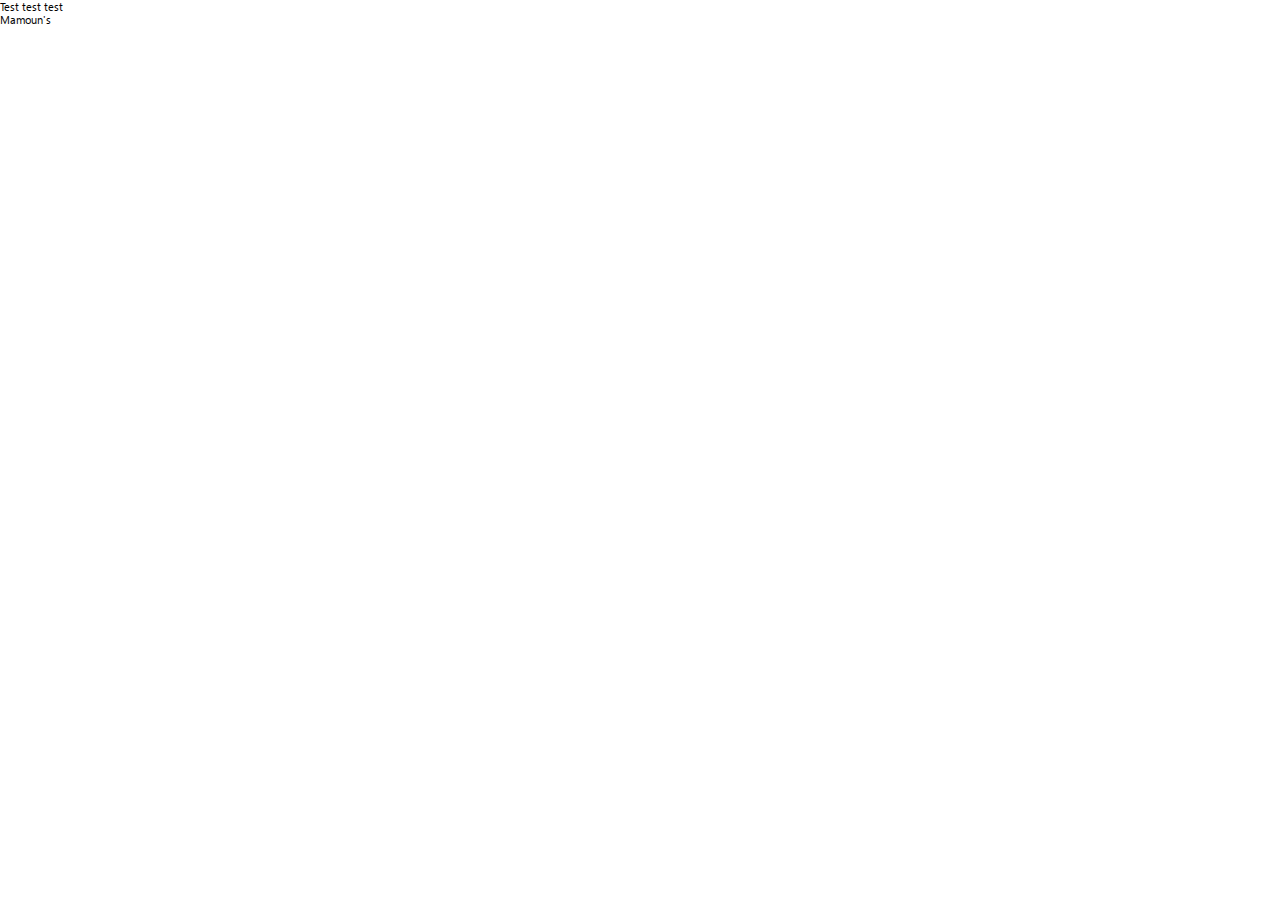
<file: MobileVers old/index.html>
<!DOCTYPE html PUBLIC "-//W3C//DTD XHTML 1.0 Transitional//EN" "http://www.w3.org/TR/xhtml1/DTD/xhtml1-transitional.dtd">
<html xmlns="http://www.w3.org/1999/xhtml">
<head>
<meta http-equiv="Content-Type" content="text/html; charset=utf-8" />
<title>What's Open?</title>
<link rel="stylesheet" href="style.css" type="text/css" media="screen" />
<script type="text/javascript" src="jquery-1.7.1.min.js"></script>
<script type="text/javascript" src="jquery-ui-1.8.18.custom.min.js"></script>
<script type="text/javascript" src="jquery.tinysort.min.js"></script>
<script type="text/javascript" src="format.js"></script>
<script type="text/javascript" src="KL-open.js"></script>
<script type="text/javascript" src="data.js"></script>
<script type="text/javascript" src="initialize.js"></script>
</head>
<body>
Test test test
<ul id="rest" class="wd-open">Error displaying open restaurant list</ul>
</body>
</html>
</file>
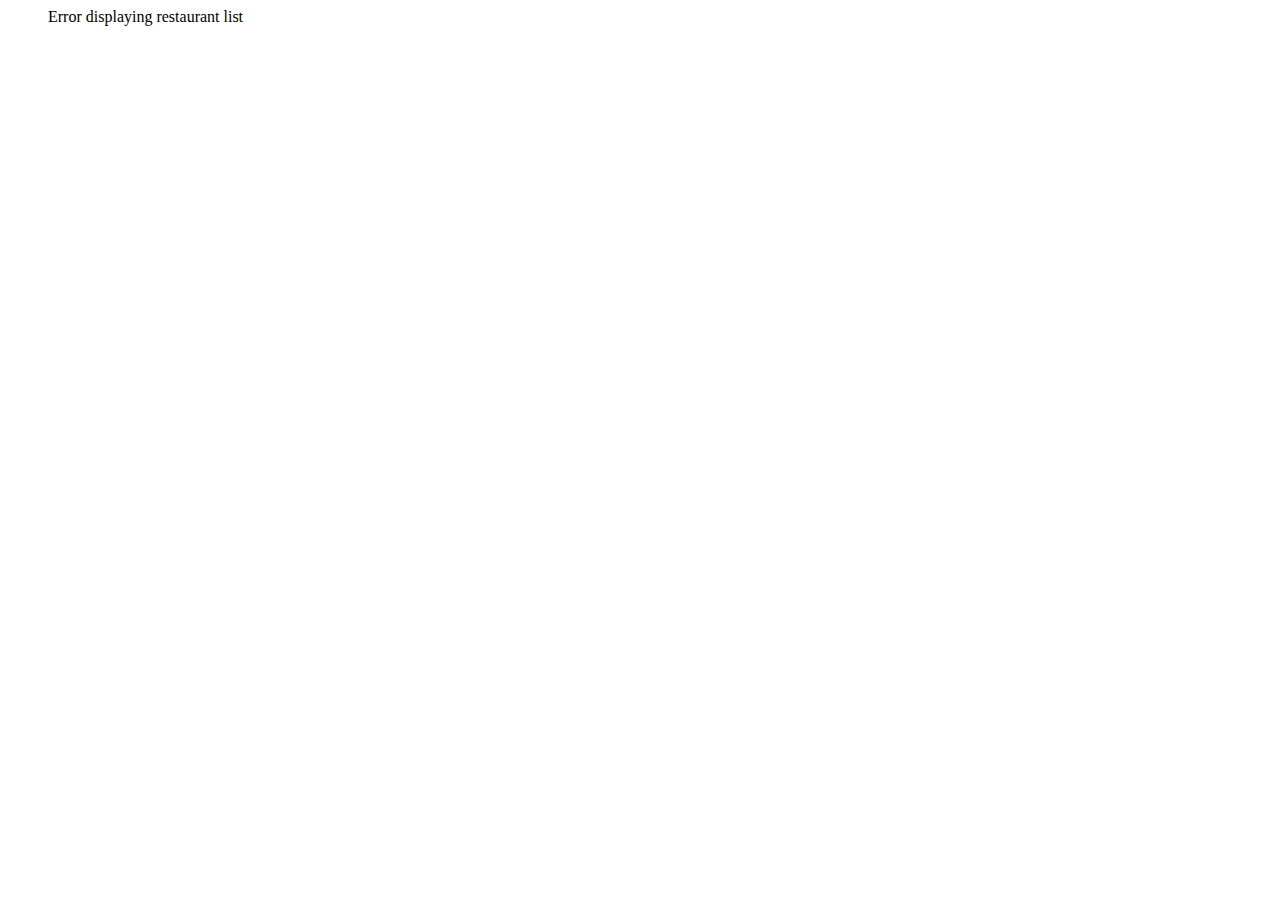
<file: woprot.html>
<html>
<head>

<script type="text/javascript">

function place(name,hrs) {
  this.name=name;
  this.hours=hrs;
}

function checkOpen(x) {
  var now = new Date();
  var cday = now.getDay(); //0 sun, 6 sat
  var chour = now.getHours();
  var cmin = now.getMinutes();
  var time = chour + cmin/60;

  if (!(x.hours[cday][0] instanceof Array)) {
    if (x.hours[cday][0]<time && time<x.hours[cday][1])
      {return true;}
    return false;
  }
  else {
    for (var i=0;i<x.hours[cday].length;i++) {
      if (x.hours[cday][0][i]<time&& time<x.hours[cday][1][i])
        {return true;}
    }
    return false;
  }
}

function getOpen(list) {
  var out=new Array();
  for(var i=0;i<list.length;i++) {
    if (checkOpen(list[i]))
      {out.push(list[i]);}
  }
  return out;
}

function disp(list, dest) {
  //document.getElementById('test').innerHTML="default test 1";
  document.getElementById(dest).innerHTML="";
/*
  var testHours = [ [12,20],[12,16],[12,16],[12,16],[12,16],[12,16],[0,24] ];
  var k = new place("TEST",testHours); 
  var x = checkOpen(k);
  document.getElementById('test').innerHTML = x;
*/

  var printlist = document.getElementById(dest);
  for (var i=0;i<list.length;i++) {
    var li = document.createElement('li');
  li.innerHTML = list[i].name;
  printlist.insertBefore(li, printlist.firstChild); 
  }

}
</script>

<script type="text/javascript">

var allRests = [new place("Miya's Sushi",[[0,0],[0,0],[12.5,22],[12.5,23],[12.5,23],[12.5,24],[12.5,24]]),
  new place("Prime 16",[[12,23],[11.5,23],[11.5,23],[11.5,23],[11.5,23],[11.5,23],[12,23]]),
  new place("Ibiza Restaurant",[[0,0],[17,22],[17,22],[17,22],[17,22],[17,23],[17,23]]),
  new place("Mamoun's",[ [ [11,0],[24,3] ],[ [ [11,0],[24,3] ]],[ [ [11,0],[24,3] ]],[ [ [11,0],[24,3] ]],[ [ [11,0],[24,3] ]],[ [ [11,0],[24,3] ]],[ [ [11,0],[24,3] ]]]),
  new place("Basil Restaurant",[[10.5,22],[11.5,23],[11.5,23],[11.5,23],[11.5,23],[10.5,23],[10.5,23]]),
  new place("Zinc",[[17,21],[17,21],[ [17,12],[21,14.5] ],[ [17,12],[21,14.5] ],[ [17,12],[21,14.5] ],[[17,12],[22,14.5] ],[17,22]]),
  new place("Thali Too",[[12,21.5],[12,22],[12,22],[12,22],[12,22],[12,23],[12,23]]),
  new place("Great Wall of China",[[11,22],[10,21],[10,21],[10,21],[10,21],[10,21],[11,22]]),
  new place("168 York St Cafe",[[ [11,0],[24,1]],[ [0,15],[1,24] ],[ [0,15],[1,24] ],[ [0,15],[1,24] ],[ [0,15],[1,24] ],[ [0,15],[2,24] ],[ [0,14],[2,24] ]]),
  new place("York Street Noodle House",[[12,22],[11.5,22],[11.5,22],[11.5,22],[11.5,22],[11.5,23],[11.5,23]]),
  new place("Zaroka",[ [ [12,17],[15,22.5] ], [ [11.5,17], [15,22.5] ],[[11.5,17], [15,22.5] ],[[11.5,17], [15,22.5] ],[[11.5,17], [15,22.5] ],[[11.5,17], [15,23] ],[[11.5,17], [15,23] ]]),
  new place("Bangkok Gardens",[[12,22],[ [11.5,17],[15,22] ],[[11.5,17],[15,22] ],[[11.5,17],[15,22] ],[[11.5,17],[15,22] ],[[11.5,17],[15,23] ],[12,23]]) ];

/*,
  new place("Yorkside",[[],[],[],[],[],[],[]]),
  new place("Miya's Sushi",[[],[],[],[],[],[],[]]),
  new place("Miya's Sushi",[[],[],[],[],[],[],[]]),
  new place("Miya's Sushi",[[],[],[],[],[],[],[]]),
  new place("Miya's Sushi",[[],[],[],[],[],[],[]]),
  new place("Miya's Sushi",[[],[],[],[],[],[],[]]),
  new place("Miya's Sushi",[[],[],[],[],[],[],[]]),
  new place("Miya's Sushi",[[],[],[],[],[],[],[]]), ];
  */

//new place("Miya's Sushi",[[],[],[],[],[],[],[]]) ];

var allLibs = [new place("Bass Library",[[12,24],[[0,8.5],[1.75,24]],[[0,8.5],[1.75,24]],[[0,8.5],[1.75,24]],[[0,8.5],[1.75,24]],[8.5,21.75],[10,6.75]]),
  new place("Arts Library",[[14,23],[8.5,23],[8.5,23],[8.5,23],[8.5,23],[8.5,17],[10,18]]),
  new place("Music Library",[[1,8.75],[8.5,20.75],[8.5,20.75],[8.5,20.75],[8.5,20.75],[8.5,16.75],[10,16.75]]),
  new place("Sterling Memorial Library",[[12,23.75],[8.5,23.75],[8.5,23.75],[8.5,23.75],[8.5,23.75],[8.5,16.75],[10,16.75]]),
  new place("Classics Library",[[17,21],[8.5,21],[8.5,21],[8.5,21],[8.5,21],[8.5,17],[0,0]])];

var allMisc = [new place("Yale Post Office",[[0,0],[9,17.5],[9,17.5],[9,17.5],[9,17.5],[9,17.5],[8,12]]),
  new place("Undergraduate Career Services",[[11,17],[11,17],[11,17],[11,17],[11,17],[11,17],[11,17]]),
  new place("Miya's Sushi",[[],[],[],[],[],[],[]]),
  new place("Miya's Sushi",[[],[],[],[],[],[],[]])];

var allDH = [new place("Commons Breakfast",[[0,0],[7.75,11],[7.75,11],[7.75,11],[7.75,11],[7.75,11],[0,0]]),
  new place("Commons Lunch",[[0,0],[11,14.5],[11,14.5],[11,14.5],[11,14.5],[11,14.5],[0,0]]),
  new place("All Colleges Breakfast",[[0,0],[8,11],[8,11],[8,11],[8,11],[8,11],[0,0]]),
  new place("Morse and Calhoun Breakfast",[[8,10.5],[0,0],[0,0],[0,0],[0,0],[0,0],[8,10.5]]),
  new place("All Colleges Brunch",[[11,13.5],[0,0],[0,0],[0,0],[0,0],[0,0],[11,13.5]]),
  new place("All Colleges Dinner",[[17,19],[17,19.5],[17,19.5],[17,19.5],[17,19.5],[17,19.5],[17,19]]),
  new place("Calhoun, Stiles, Morse Dinner",[[0,0],[17,20],[17,20],[17,20],[17,20],[0,0],[0,0]]),
  new place("Hall of Graduate Studies Lunch",[[0,0],[11.5,14],[11.5,14],[11.5,14],[11.5,14],[11.5,14],[0,0]]),
  new place("Hall of Graduate Studies Dinner",[[0,0],[17,20],[17,20],[17,20],[17,20],[17,20],[0,0])],
  new place("Durfee's",[[[0,12],[2.5,24]],[[0,10],[2.5,24]],[[0,10],[2.5,24]],[[0,10],[2.5,24]],[[0,10],[2.5,24]],[[0,10],[2.5,24]],[[0,12],[2.5,24]]]),
  new place("Miya's Sushi",[[],[],[],[],[],[],[]]),
  new place("Miya's Sushi",[[],[],[],[],[],[],[]]),
  new place("Miya's Sushi",[[],[],[],[],[],[],[]]),
  ];

var openLibs = getOpen(allLibs);
var openRests = getOpen(allRests);
var openDH = getOpen(allDH);

</script>
<script type="text/javascript">
</script>
</head>

<body onload='disp(openRests,"test2")'>

<div id='test'></div>
<ul id='test2'>Error displaying restaurant list</ul>
</html>
</file>
<file: MobileVers old/style.css>
* {
	margin:0;
	padding:0;
	list-style:none;
}

@font-face {
  font-family: segoe;
  src: url('segoe.TTF');
} 

@font-face {
  font-family: yale;
  src: url('yale.ttf');
} 

body {
	font-family: segoe;
	font-size: 11px;
	margin:0px;
}

#wrapper{
	border:0px solid #EEE;
	padding:5px;
	width:800px;
    position:relative;
	left:50%;
	top:50%;
	margin-left:-404px;
	z-index:2;
	margin-top:-50px;
}


.tab_container *{
	float:left;
	width:140px; /*controls width of tabs*/
	border-top-left-radius: 5px;
	border-top-right-radius: 5px;
}

#title{
	width:auto;
	height:200px;
	margin-left:auto;
	margin-right:auto;
	text-align:center;
	font-family: yale;
	font-size: 72px;
}

#menu{
	background-color: #0F4D92;
	height: 24px;
	margin-bottom: 30px;
	padding-top: 6px;
	color: #FFFFFF;
}

.closing-soon{
    background-color:#CDCDCD;
}
.hidden{
    opacity:0;
    display:none;
}

.ui-accordion { width: 100%; }
.ui-accordion .ui-accordion-header { cursor: pointer; position: relative; margin-top: 1px; zoom: 1;}
.ui-accordion .ui-accordion-li-fix { display: inline; }
.ui-accordion .ui-accordion-header-active { border-bottom: 0 !important; }
.ui-accordion .ui-accordion-header a { display: block; font-size: 1em; padding: .5em .5em .5em .7em; }
.ui-accordion-icons .ui-accordion-header a { padding-left: 2.2em; }
.ui-accordion .ui-accordion-header .ui-icon { position: absolute; left: .5em; top: 50%; margin-top: -8px; }
.ui-accordion .ui-accordion-content { padding:10px; border-top: 0; margin-top: -2px; position: relative; top: 1px; margin-bottom: 2px; overflow: auto; display: none; zoom: 1; }
.ui-accordion .ui-accordion-content-active { display: block; }

.loc_el{
	height:20px;
	border: 1px solid #000000;
	border-radius: 5px;
	margin-top: 4px;
	margin-right: 2px;
	margin-bottom: 4px;
	margin-left: 2px;
	padding-top: 4px;
	padding-right: 6px;
	padding-bottom: 4px;
	padding-left: 6px;
	}
.name{
	float:left;
	width: 580px;
	}
.timeleft{
	float:left;
	}
.expand{
	height: 80px;
	border: 1px solid #000000;
	border-radius: 5px;
	margin-top: 4px;
	margin-right: 2px;
	margin-bottom: 4px;
	margin-left: 2px;
	padding-top: 4px;
	padding-right: 6px;
	padding-bottom: 4px;
	padding-left: 6px;
	}
.ratings{
	border: 1px solid #000000;
	float:left;
	margin-top: 10px;
	padding: 4px;
	margin-right: 20px;
	}
.map{
	border: 1px solid #000000;
	float:left;
	margin-top: 10px;
	padding: 4px;
	margin-right: 500px;
	}
.address{
	margin-top: 10px;
	float:left;
	width: 500px;
	}
.hours{
	float:right;
	margin-right:20px;
	}
</file>
